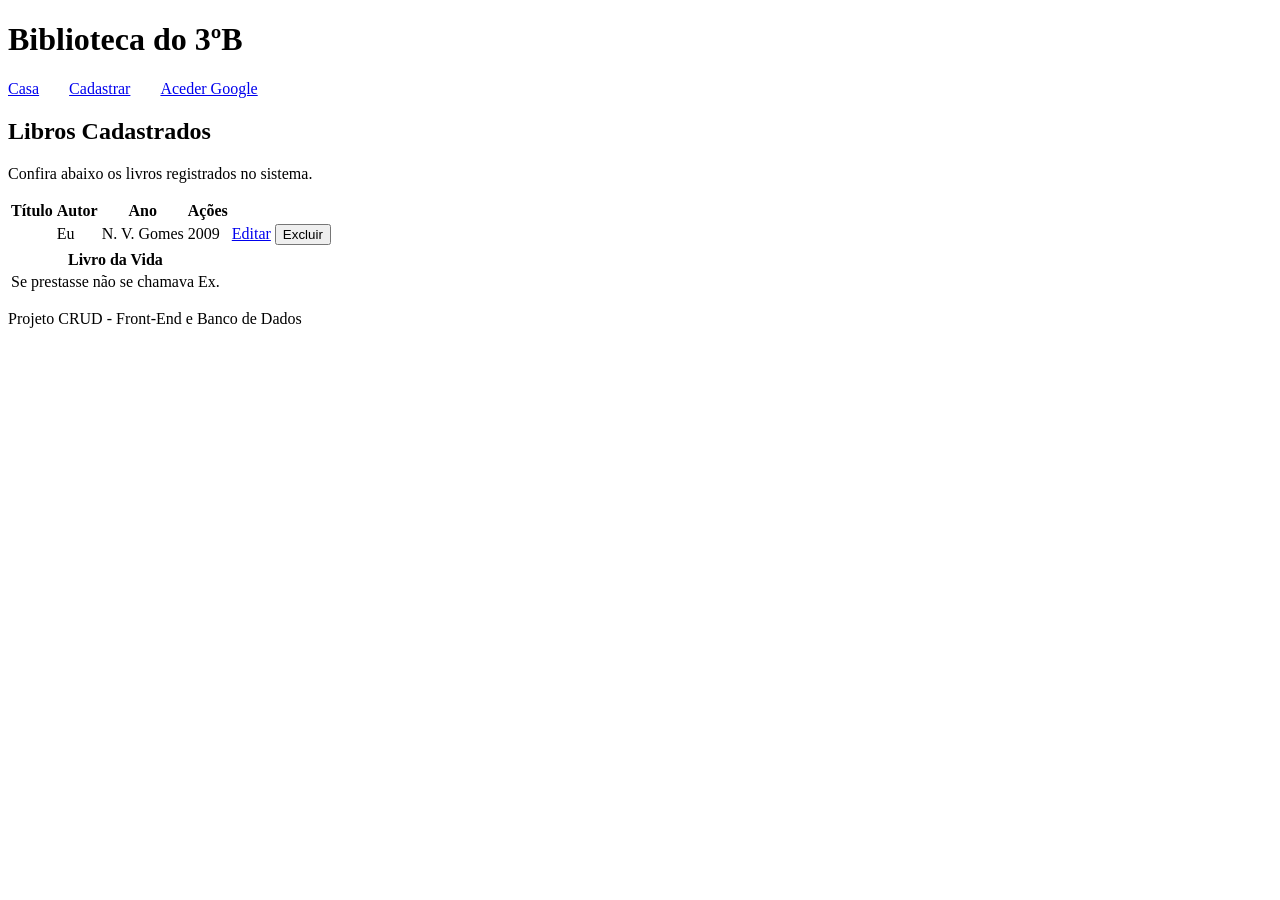
<file: meu primeiro crud/index.html>
<!DOCTYPE html>
<html lang="pt-BR">
<head>
    <meta charset="UTF-8">
    <meta name="viewport" content="width=device-width, initial-scale=1.0">
    <title>CRUD LIBROS</title>
</head>
<body>
    <header>
        <h1>Biblioteca do 3ºB</h1>

    <div style="display: flex; gap: 30px;">
        <a href="index.html">Casa</a>
        <a href="cadastro.html">Cadastrar</a>
            <a href="https://www.google.com.br">Aceder Google</a>
        </div>

    </header>

    <main>
        <section>
            <h2>Libros Cadastrados</h2>
            <p>Confira abaixo os livros registrados no sistema.</p>
        </section>

        <section>
            <table>
                <thead>
                    <tr>
                        <th>Título</th>
                        <th>Autor</th>
                        <th>Ano</th>
                        <th>Ações</th>
                    </tr>
                </thead>

                <tbody>
                    <tr>
                        <th>
                            <td>Eu</td>
                            <td>N. V. Gomes</td>
                            <td>2009</td>
                            <td>
                                <a href="editar_table.html">Editar</a>
                                <button>Excluir</button>
                            </td>
                        </th>
                    </tr>
                </tbody>
            </table>

            <table>
                <thead>
                    <tr>
                        <th>Livro da Vida</th>
                    </tr>
                </thead>

                <tbody>
                    <tr>
                        <td>Se prestasse não se chamava Ex.</td>
                    </tr>
                </tbody>
            </table>
        </section>
    </main>

    <footer>
        <p>Projeto CRUD - Front-End e Banco de Dados</p>
    </footer>

    
</body>
</html>
</file>
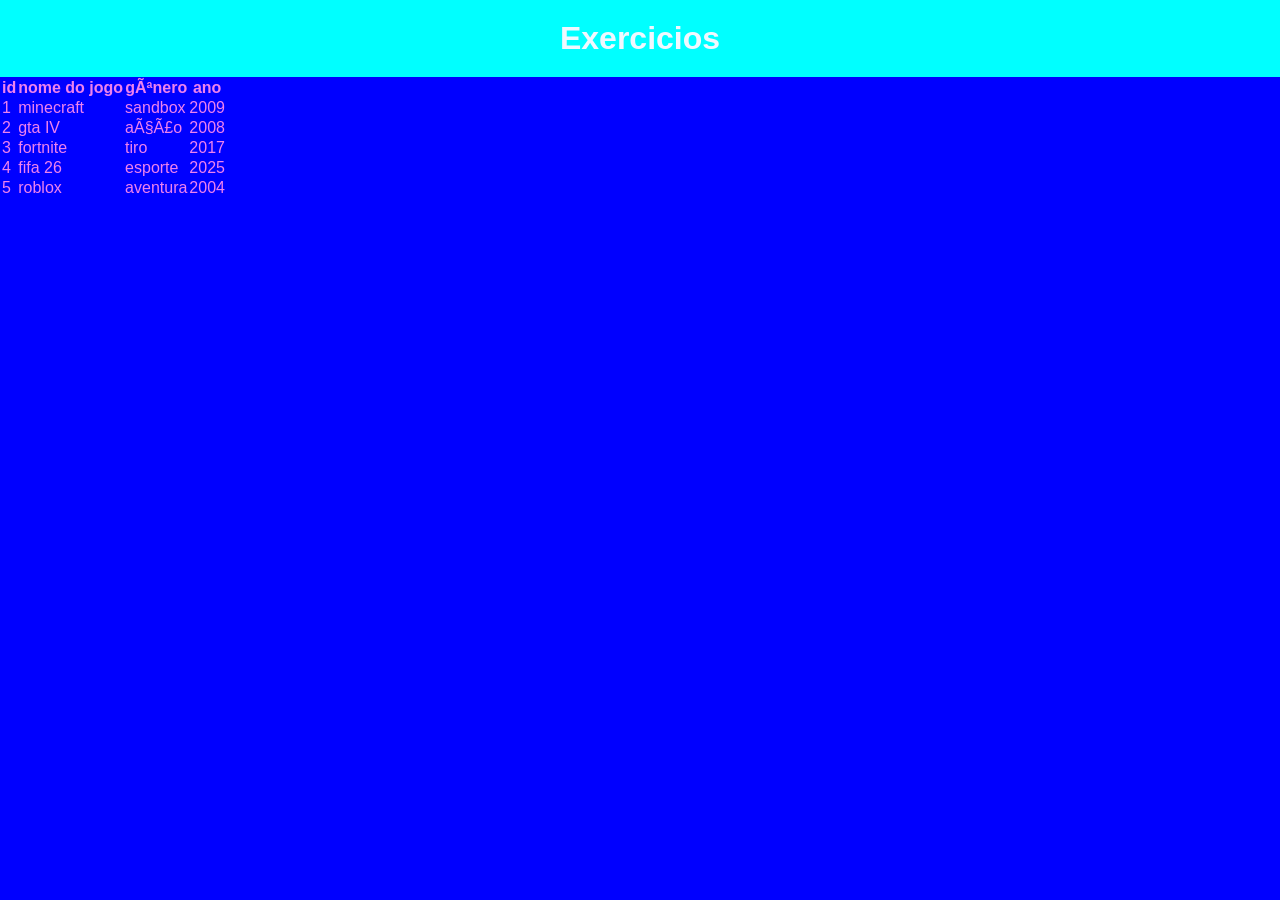
<file: meu primeiro crud/tabela.html>
<!DOCTYPE html>
<html lang="en">
<head>
    <meta charset="UTF_8">
    <meta name="viewport" content="width=device-width, initial-scale=1.0">
    <title>Document</title>
    <link rel="stylesheet" href="style.css">
    </head>
    <body>
        <header>
            <h1>Exercicios</h1>
        </header>
        <min>
            <table>
                <thead>
                    <tr>
                        <th>id</th>
                        <th>nome do jogo</th>
                        <th>gênero</th>
                        <th>ano</th>
                    </tr>
                </thead>
                <body>
                    <tr>
                        <td>1</td>
                        <td>minecraft</td>
                        <td>sandbox</td>
                        <td>2009</td>
                    </tr>
                    <tr>
                        <td>2</td>
                        <td>gta IV</td>
                        <td>ação</td>
                        <td>2008</td>
                    </tr>
                    <tr>
                        <td>3</td>
                        <td>fortnite</td>
                        <td>tiro</td>
                        <td>2017</td>
                    </tr>
                    <tr>
                        <td>4</td>
                        <td>fifa 26</td>
                        <td>esporte</td>
                        <td>2025</td>
                    </tr>
                    <tr>
                        <td>5</td>
                        <td>roblox</td>
                        <td>aventura</td>
                        <td>2004</td>
                    </tr>
                </tbody>
            </table>
        </min>
    </body>
</html>
</file>
<file: meu primeiro crud/style.css>
/* Aqui ficará o CSS */

* {
    box-sizing: border-box;
    margin: 0;
    padding: 0;
}

body {
    font-family: Arial, Helvetica, sans-serif;
    background-color: blue;
    color: violet;
}

header {
    background-color: aqua;
    color: aliceblue;
    padding: 20px;
    text-align: center;
}
</file>
